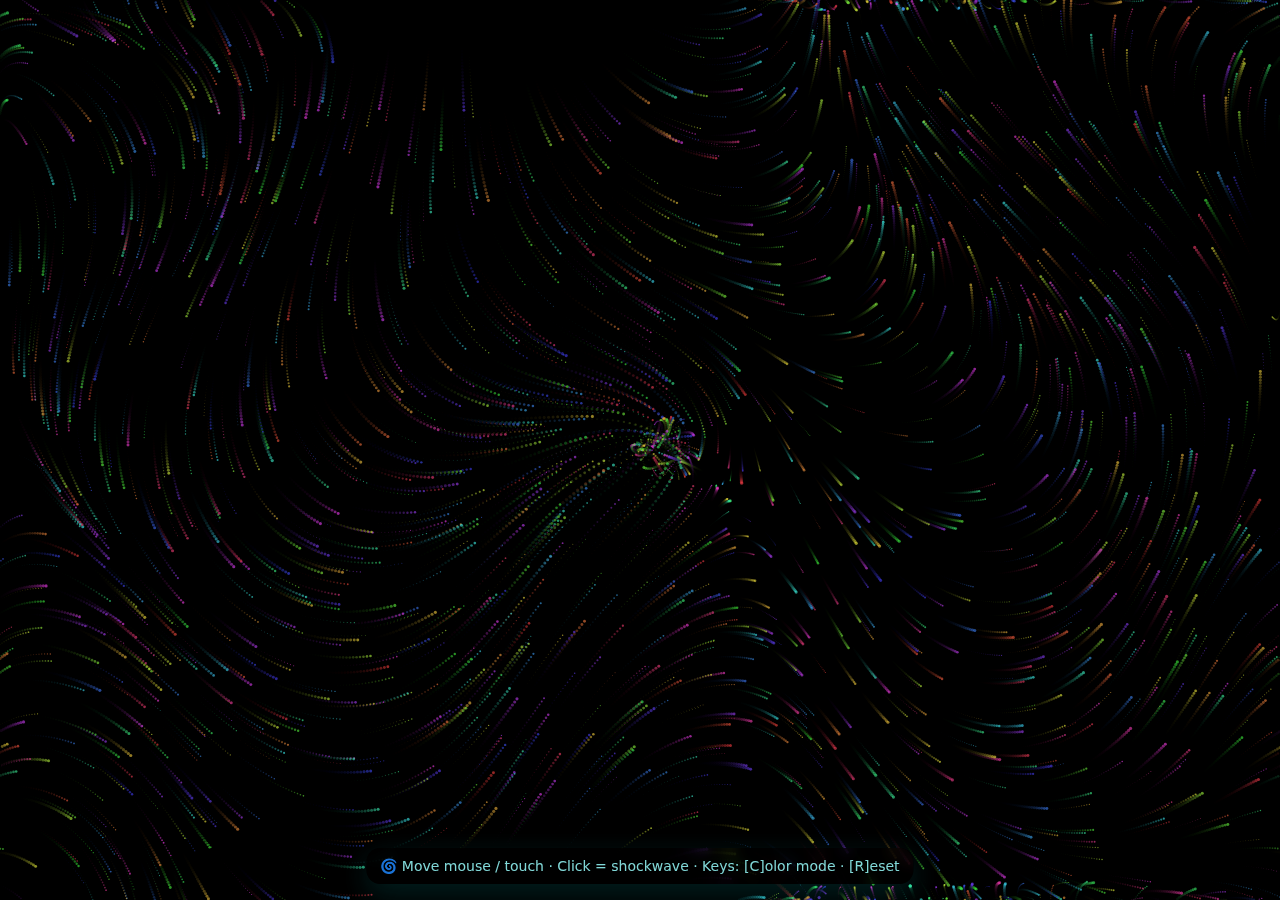
<file: animation.html>
<!DOCTYPE html>
<html lang="en">
<head>
  <meta charset="UTF-8" />
  <title>Crazy Canvas Animation</title>
  <meta name="viewport" content="width=device-width, initial-scale=1.0" />
  <style>
    html, body {
      margin: 0;
      padding: 0;
      background: radial-gradient(circle at top, #0b1020, #000);
      overflow: hidden;
      height: 100%;
      font-family: system-ui, sans-serif;
    }

    #hud {
      position: fixed;
      bottom: 16px;
      left: 50%;
      transform: translateX(-50%);
      color: #9ff;
      opacity: 0.85;
      font-size: 14px;
      background: rgba(0,0,0,0.35);
      padding: 10px 14px;
      border-radius: 14px;
      backdrop-filter: blur(6px);
      box-shadow: 0 10px 30px rgba(0,255,255,0.15);
    }

    canvas {
      display: block;
    }
  </style>
</head>
<body>
  <canvas id="c"></canvas>
  <div id="hud">🌀 Move mouse / touch · Click = shockwave · Keys: [C]olor mode · [R]eset</div>

  <script>
    const canvas = document.getElementById('c');
    const ctx = canvas.getContext('2d');

    let w, h, dpr;

    function resize() {
      dpr = window.devicePixelRatio || 1;
      w = window.innerWidth;
      h = window.innerHeight;
      canvas.width = w * dpr;
      canvas.height = h * dpr;
      canvas.style.width = w + 'px';
      canvas.style.height = h + 'px';
      ctx.setTransform(dpr, 0, 0, dpr, 0, 0);
    }

    window.addEventListener('resize', resize);
    resize();

    // ---- Utilities ----
    const rand = (a, b) => Math.random() * (b - a) + a;

    // Simple 2D value noise
    const noise = (() => {
      const perm = new Uint8Array(512);
      for (let i = 0; i < 256; i++) perm[i] = i;
      for (let i = 255; i > 0; i--) {
        const j = Math.floor(Math.random() * (i + 1));
        [perm[i], perm[j]] = [perm[j], perm[i]];
      }
      for (let i = 0; i < 256; i++) perm[i + 256] = perm[i];

      const fade = t => t * t * t * (t * (t * 6 - 15) + 10);
      const lerp = (a, b, t) => a + (b - a) * t;
      const grad = (hash, x, y) => {
        const h = hash & 3;
        return (h === 0 ? x : h === 1 ? -x : h === 2 ? y : -y);
      };

      return function(x, y) {
        const X = Math.floor(x) & 255;
        const Y = Math.floor(y) & 255;
        x -= Math.floor(x);
        y -= Math.floor(y);
        const u = fade(x);
        const v = fade(y);

        const aa = perm[X + perm[Y]];
        const ab = perm[X + perm[Y + 1]];
        const ba = perm[X + 1 + perm[Y]];
        const bb = perm[X + 1 + perm[Y + 1]];

        return lerp(
          lerp(grad(aa, x, y), grad(ba, x - 1, y), u),
          lerp(grad(ab, x, y - 1), grad(bb, x - 1, y - 1), u),
          v
        );
      };
    })();

    // ---- Flow Field ----
    const flowScale = 0.0015;
    let time = 0;

    // ---- Interaction ----
    const mouse = { x: w / 2, y: h / 2, down: false };

    window.addEventListener('mousemove', e => {
      mouse.x = e.clientX;
      mouse.y = e.clientY;
    });

    window.addEventListener('touchmove', e => {
      const t = e.touches[0];
      mouse.x = t.clientX;
      mouse.y = t.clientY;
    }, { passive: true });

    window.addEventListener('mousedown', () => shockwave(mouse.x, mouse.y));
    window.addEventListener('touchstart', e => {
      const t = e.touches[0];
      shockwave(t.clientX, t.clientY);
    });

    // ---- Particles ----
    const COUNT = 2200;
    let particles = [];

    class Particle {
      constructor() {
        this.reset();
      }

      reset() {
        this.x = rand(0, w);
        this.y = rand(0, h);
        this.vx = 0;
        this.vy = 0;
        this.life = rand(200, 1200);
        this.size = rand(0.4, 1.6);
        this.hue = rand(0, 360);
      }

      step() {
        const nx = this.x * flowScale;
        const ny = this.y * flowScale;
        const a = noise(nx + time, ny + time) * Math.PI * 2;

        const mx = this.x - mouse.x;
        const my = this.y - mouse.y;
        const md = Math.sqrt(mx * mx + my * my) + 0.0001;
        const pull = Math.min(90 / md, 2.5);

        const ax = Math.cos(a) + (-mx / md) * pull;
        const ay = Math.sin(a) + (-my / md) * pull;

        this.vx += ax * 0.15;
        this.vy += ay * 0.15;

        this.vx *= 0.96;
        this.vy *= 0.96;

        this.x += this.vx;
        this.y += this.vy;

        if (this.x < 0) this.x += w;
        if (this.x > w) this.x -= w;
        if (this.y < 0) this.y += h;
        if (this.y > h) this.y -= h;

        this.life--;
        if (this.life <= 0) this.reset();
      }

      draw() {
        ctx.beginPath();
        ctx.arc(this.x, this.y, this.size, 0, Math.PI * 2);
        ctx.fillStyle = colorMode
          ? `hsla(${this.hue}, 90%, 60%, 0.6)`
          : 'rgba(150,255,255,0.5)';
        ctx.fill();
      }
    }

    function init() {
      particles = [];
      for (let i = 0; i < COUNT; i++) particles.push(new Particle());
    }

    init();

    // ---- Shockwaves ----
    const waves = [];

    function shockwave(x, y) {
      waves.push({ x, y, r: 0, a: 1 });
    }

    // ---- Controls ----
    let colorMode = true;

    window.addEventListener('keydown', e => {
      if (e.key.toLowerCase() === 'c') colorMode = !colorMode;
      if (e.key.toLowerCase() === 'r') init();
    });

    // ---- Animation Loop ----
    function loop() {
      time += 0.0006;

      ctx.fillStyle = 'rgba(0,0,0,0.18)';
      ctx.fillRect(0, 0, w, h);

      for (const p of particles) {
        p.step();
        p.draw();
      }

      for (let i = waves.length - 1; i >= 0; i--) {
        const wave = waves[i];
        wave.r += 8;
        wave.a *= 0.95;

        ctx.beginPath();
        ctx.arc(wave.x, wave.y, wave.r, 0, Math.PI * 2);
        ctx.strokeStyle = `rgba(180,255,255,${wave.a})`;
        ctx.lineWidth = 2;
        ctx.stroke();

        if (wave.a < 0.05) waves.splice(i, 1);
      }

      requestAnimationFrame(loop);
    }

    loop();
  </script>
</body>
</html>
</file>
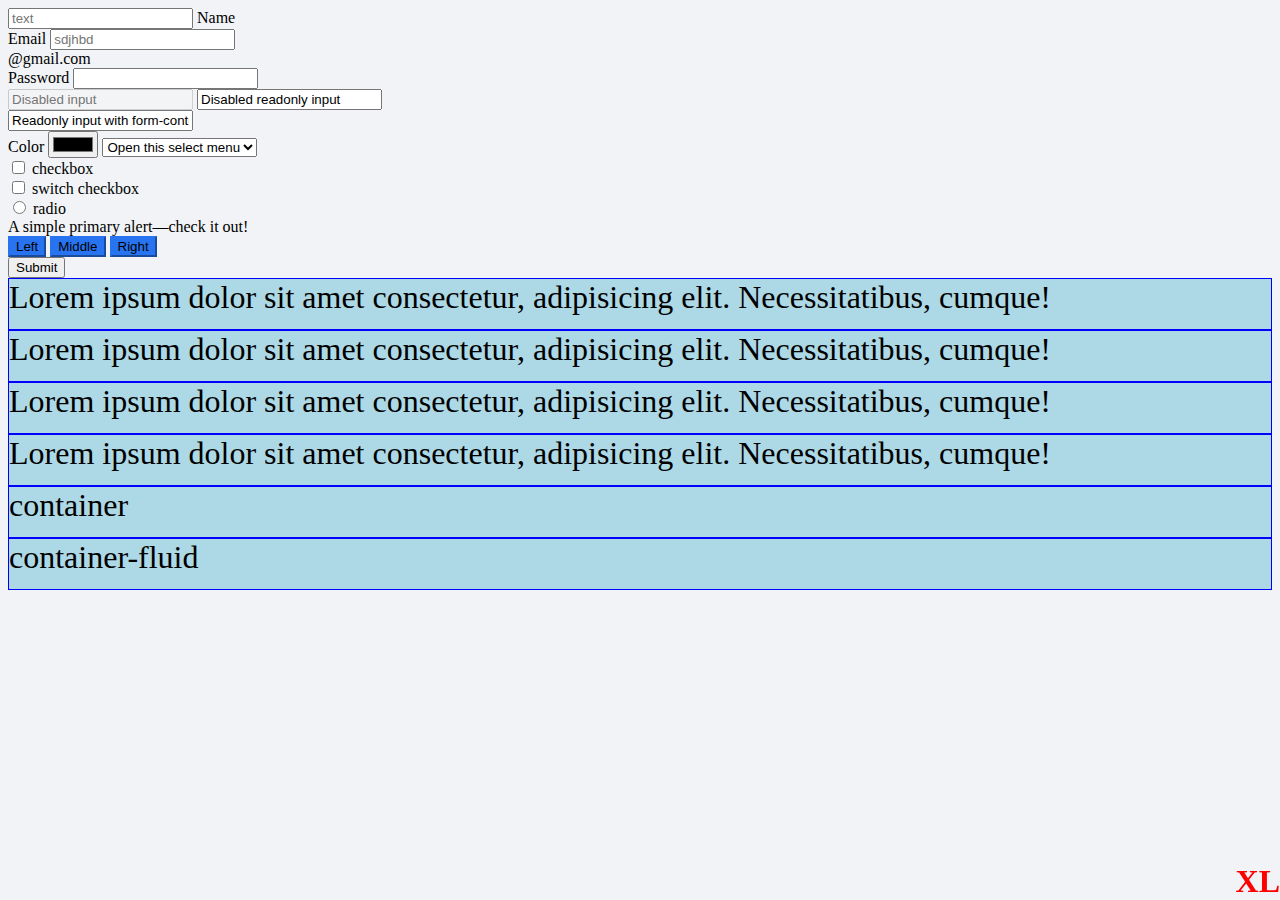
<file: boostrap.html>
<!doctype html>
<html lang="en">

<head>
  <meta charset="utf-8">
  <meta name="viewport" content="width=device-width, initial-scale=1">

  <link href="https://cdn.jsdelivr.net/npm/bootstrap@5.0.2/dist/css/bootstrap.min.css" rel="stylesheet"
    integrity="sha384-EVSTQN3/azprG1Anm3QDgpJLIm9Nao0Yz1ztcQTwFspd3yD65VohhpuuCOmLASjC" crossorigin="anonymous">
  <link rel="stylesheet" href="style.css">

  <title>Hello, world!</title>
</head>

<body>

  <div class="container">
    <form class="needs-validation" novalidate>

      <div class="form-floating mb-3">
        <input id="txt" type="text" placeholder="text" class="form-control form-control-sm">
        <label for="txt" class="form-label">Name</label>
      </div>

      <div class="row form-floating mb-3 input-group mb-3">
        <label for="email" class="col-2 mb-3form-label">Email</label>
        <input id="email" type="email" class="form-control" placeholder="sdjhbd">
        <div class="input-group-text">@gmail.com</div>
      </div>
      <div class=" mb-3">
        <label for="" class="form-label">Password</label>
        <input type="password" class="form-control" name="" id="" placeholder="" />

      </div>
      <div class="row">
        <input class="col form-control mb-3 me-3" type="text" placeholder="Disabled input" disabled>
        <input class="col form-control mb-3" type="text" value="Disabled readonly input" readonly>
      </div>

      <input class="row form-control-plaintext mb-3" type="text" value="Readonly input with form-control-plaintext"
        readonly>

      <div class="row">
        <label class="col-2 form-label" for="colorpick"> Color</label>
        <input class="col-2 mb-3 me-5 form-control-color" type="color" name="" id="colorpick">
        <select class="col form-select mb-3">
          <option selected>Open this select menu</option>
          <option value="1">One</option>
          <option value="2">Two</option>
          <option value="3">Three</option>
        </select>
      </div>

      <div class="input-group m-3 ">
        <div class="col form-check">
          <input class="form-check-input" type="checkbox" value="" id="" />
          <label class="form-check-label" for=""> checkbox </label>
        </div>

        <div class="col form-check form-switch">
          <input class="form-check-input" type="checkbox" value="" id="" />
          <label class="form-check-label" for=""> switch checkbox </label>
        </div>

        <div class="col form-check">
          <input class="form-check-input" type="radio" name="" id="" />
          <label class="form-check-label" for=""> radio </label>
        </div>
      </div>
<div class="alert alert-primary" role="alert">
  A simple primary alert—check it out!
</div>
      <div class="btn-group" >
        <button type="button" class="btn btn-primary">Left</button>
        <button type="button" class="btn btn-primary">Middle</button>
        <button type="button" class="btn btn-primary">Right</button>
      </div>
      <button>Submit</button>
    </form>
  </div>


  <div class="table-responsive-lg">
    <!-- <table class="table table-primary"> -->
    <!-- <table class="table table-secondary"> -->
    <!-- <table class="table table-success"> -->
    <!-- <table class="table table-danger"> -->
    <!-- <table class="table table-warning"> -->
    <!-- <table class="table table-info"> -->
    <!-- <table class="table table-light"> -->
    <!-- <table class="table table-dark"> -->
    <!-- <table class="table table-dark table-striped table-borderless"> -->
    <!-- <table class="table table-light table-striped table-bordered table-hover table-sm">
      <thead>
        <tr>
          <th>ID</th>
          <th>Name</th>
          <th>Department</th>
          <th>Role</th>
          <th>Email</th>
          <th>Phone</th>
          <th>City</th>
          <th>Country</th>
          <th>Status</th>
          <th>Joined</th>
        </tr>
      </thead>

      <tbody>
        <tr>
          <td>1</td>
          <td>Alice Johnson</td>
          <td>Engineering</td>
          <td>Developer</td>
          <td>alice@example.com</td>
          <td>555-1234</td>
          <td>New York</td>
          <td>USA</td>
          <td>Active</td>
          <td>2021-03-12</td>
        </tr>

        <tr>
          <td>2</td>
          <td>Bob Smith</td>
          <td>Marketing</td>
          <td>Manager</td>
          <td>bob@example.com</td>
          <td>555-2345</td>
          <td>London</td>
          <td>UK</td>
          <td>Active</td>
          <td>2020-08-01</td>
        </tr>

        <tr>
          <td>3</td>
          <td>Carla Gomez</td>
          <td>Sales</td>
          <td>Representative</td>
          <td>carla@example.com</td>
          <td>555-3456</td>
          <td>Madrid</td>
          <td>Spain</td>
          <td>Inactive</td>
          <td>2019-11-22</td>
        </tr>

        <tr>
          <td>4</td>
          <td>Daniel Lee</td>
          <td>HR</td>
          <td>Recruiter</td>
          <td>daniel@example.com</td>
          <td>555-4567</td>
          <td>Toronto</td>
          <td>Canada</td>
          <td>Active</td>
          <td>2022-02-10</td>
        </tr>

        <tr>
          <td>5</td>
          <td>Eva Brown</td>
          <td>Finance</td>
          <td>Analyst</td>
          <td>eva@example.com</td>
          <td>555-5678</td>
          <td>Sydney</td>
          <td>Australia</td>
          <td>Active</td>
          <td>2021-07-19</td>
        </tr>

        <tr>
          <td>6</td>
          <td>Frank Miller</td>
          <td>Support</td>
          <td>Technician</td>
          <td>frank@example.com</td>
          <td>555-6789</td>
          <td>Berlin</td>
          <td>Germany</td>
          <td>Inactive</td>
          <td>2018-05-03</td>
        </tr>

        <tr>
          <td>7</td>
          <td>Grace Kim</td>
          <td>Design</td>
          <td>UX Designer</td>
          <td>grace@example.com</td>
          <td>555-7890</td>
          <td>Seoul</td>
          <td>South Korea</td>
          <td>Active</td>
          <td>2023-01-14</td>
        </tr>

        <tr>
          <td>8</td>
          <td>Hassan Ali</td>
          <td>Operations</td>
          <td>Coordinator</td>
          <td>hassan@example.com</td>
          <td>555-8901</td>
          <td>Dubai</td>
          <td>UAE</td>
          <td>Active</td>
          <td>2020-04-30</td>
        </tr>

        <tr>
          <td>9</td>
          <td>Irene Novak</td>
          <td>Legal</td>
          <td>Advisor</td>
          <td>irene@example.com</td>
          <td>555-9012</td>
          <td>Prague</td>
          <td>Czech Republic</td>
          <td>Inactive</td>
          <td>2017-09-18</td>
        </tr>

        <tr>
          <td>10</td>
          <td>Jack Turner</td>
          <td>Engineering</td>
          <td>Architect</td>
          <td>jack@example.com</td>
          <td>555-0123</td>
          <td>Chicago</td>
          <td>USA</td>
          <td>Active</td>
          <td>2016-12-05</td>
        </tr>
      </tbody>
    </table> -->
  </div>
  <div class="container">
    <div class="row g-2 g-lg-3  justify-content-center">
      <div class="col-md-5 ">
        <div class="box">Lorem ipsum dolor sit amet consectetur, adipisicing elit. Necessitatibus, cumque!</div>
      </div>
      <div class="col-md-5">
        <div class="box">Lorem ipsum dolor sit amet consectetur, adipisicing elit. Necessitatibus, cumque!</div>
      </div>
      <div class="col-md-5">
        <div class="box">Lorem ipsum dolor sit amet consectetur, adipisicing elit. Necessitatibus, cumque!</div>
      </div>
      <div class="col-md-5">
        <div class="box">Lorem ipsum dolor sit amet consectetur, adipisicing elit. Necessitatibus, cumque!</div>
      </div>
    </div>
  </div>
  <div class="box container">container</div>
  <div class="box container-fluid">container-fluid</div>




    <script src="https://cdn.jsdelivr.net/npm/bootstrap@5.0.2/dist/js/bootstrap.bundle.min.js"
      integrity="sha384-MrcW6ZMFYlzcLA8Nl+NtUVF0sA7MsXsP1UyJoMp4YLEuNSfAP+JcXn/tWtIaxVXM"
      crossorigin="anonymous"></script>
</body>

</html>
</file>
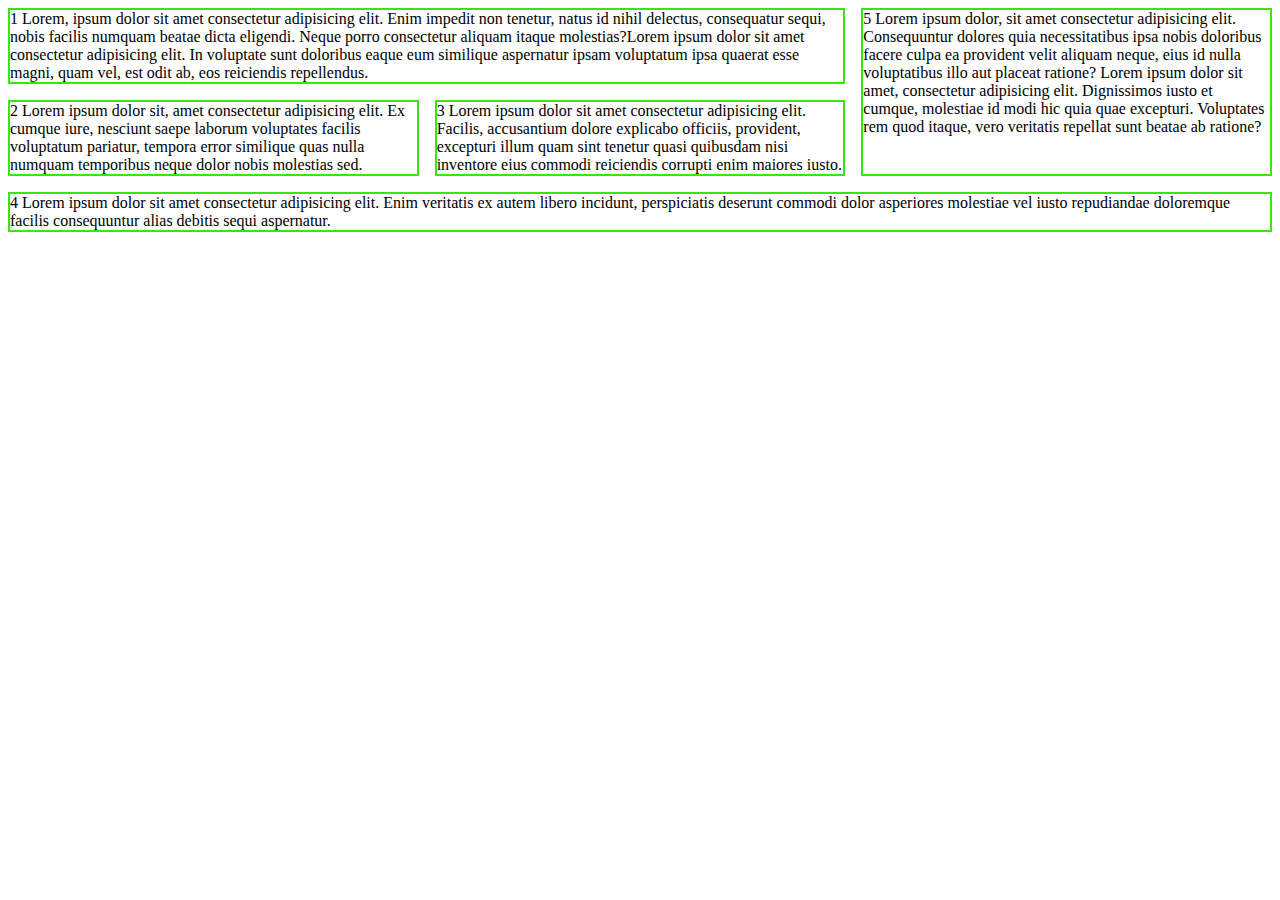
<file: Grid.html>
<!DOCTYPE html>
<html lang="en">

<head>
    <meta charset="UTF-8">
    <meta name="viewport" content="width=device-width, initial-scale=1.0">
    <title>Grid</title>
    <link rel="stylesheet" href="Grid.css">
</head>

<body>
    <div class="container">
        <div class="grid-item grid-item-1 grid-col-span-2">1 Lorem, ipsum dolor sit amet consectetur adipisicing elit. Enim impedit non tenetur, natus id nihil
            delectus,
            consequatur sequi, nobis facilis numquam beatae dicta eligendi. Neque porro consectetur aliquam itaque
            molestias?Lorem ipsum dolor sit amet consectetur adipisicing elit. In voluptate sunt doloribus eaque eum
            similique aspernatur ipsam voluptatum ipsa quaerat esse magni, quam vel, est odit ab, eos reiciendis
            repellendus.</div>
        <div class="grid-item grid-item-2">2 Lorem ipsum dolor sit, amet consectetur adipisicing elit. Ex cumque iure, nesciunt saepe laborum
            voluptates facilis voluptatum pariatur, tempora error similique quas nulla numquam temporibus neque dolor
            nobis molestias sed.</div>
        <div class="grid-item grid-item-3">3 Lorem ipsum dolor sit amet consectetur adipisicing elit. Facilis, accusantium dolore explicabo officiis,
            provident, excepturi illum quam sint tenetur quasi quibusdam nisi inventore eius commodi reiciendis corrupti
            enim maiores iusto.</div>
        <div class="grid-item grid-item-4 ">4 Lorem ipsum dolor sit amet consectetur adipisicing elit. Enim veritatis ex autem libero incidunt,
            perspiciatis deserunt commodi dolor asperiores molestiae vel iusto repudiandae doloremque facilis
            consequuntur alias debitis sequi aspernatur.</div>
        <div class="grid-item grid-item-5">5 Lorem ipsum dolor, sit amet consectetur adipisicing elit. Consequuntur dolores quia necessitatibus ipsa
            nobis doloribus facere culpa ea provident velit aliquam neque, eius id nulla voluptatibus illo aut placeat
            ratione? Lorem ipsum dolor sit amet, consectetur adipisicing elit. Dignissimos iusto et cumque, molestiae id
            modi hic quia quae excepturi. Voluptates rem quod itaque, vero veritatis repellat sunt beatae ab ratione?
        </div>
    </div>
</body>

</html>
</file>
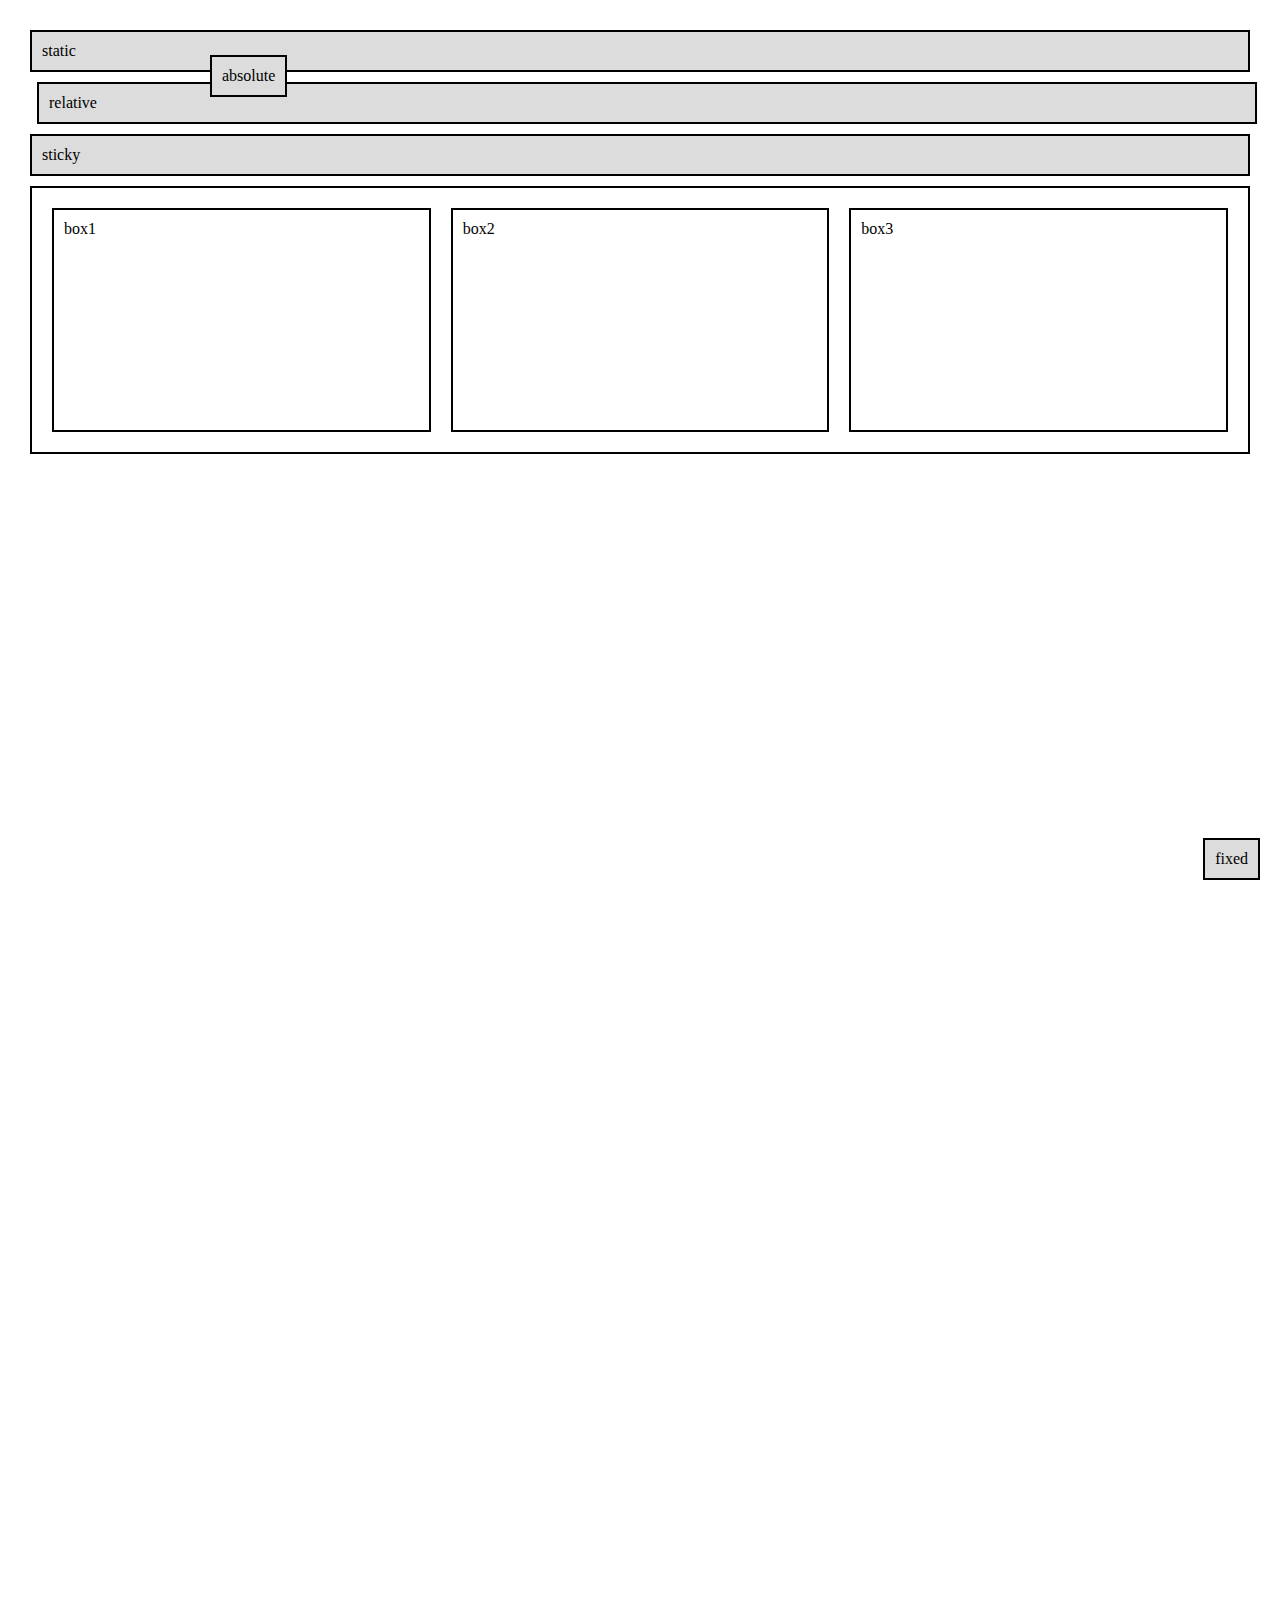
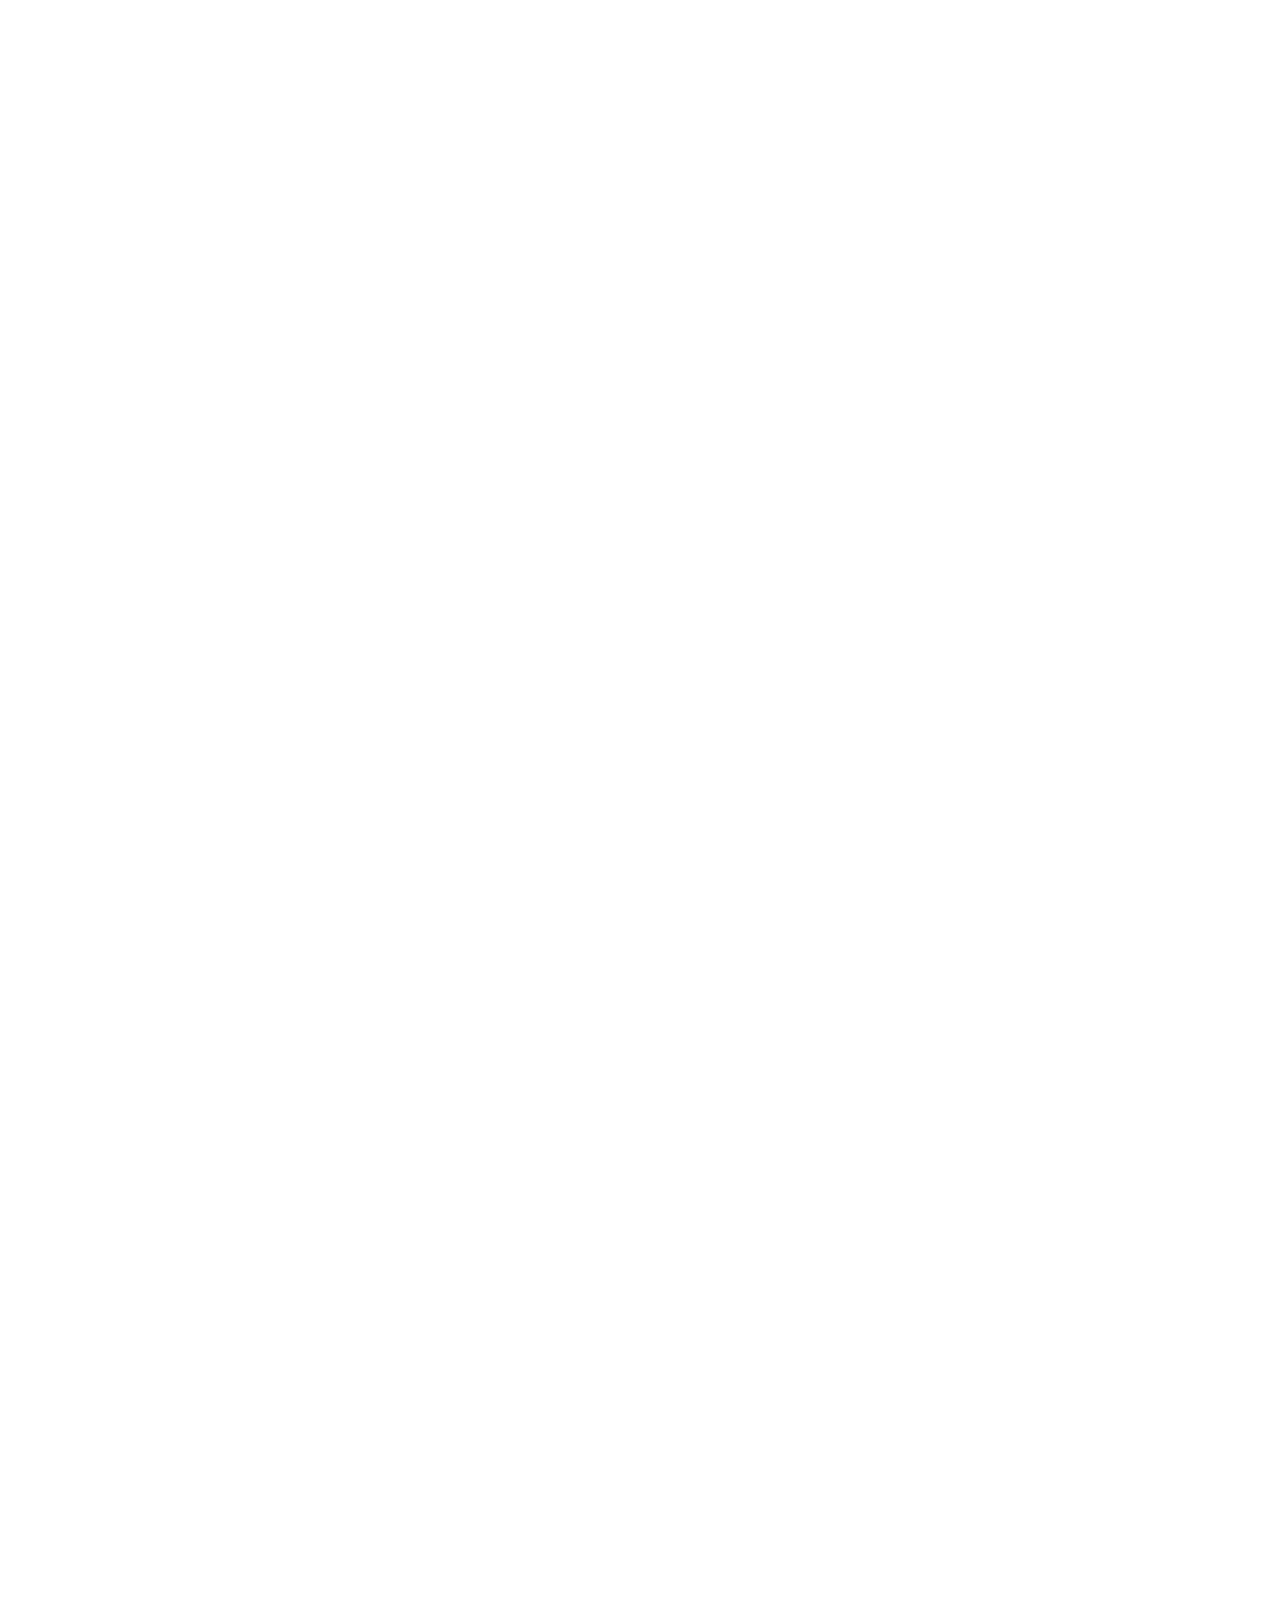
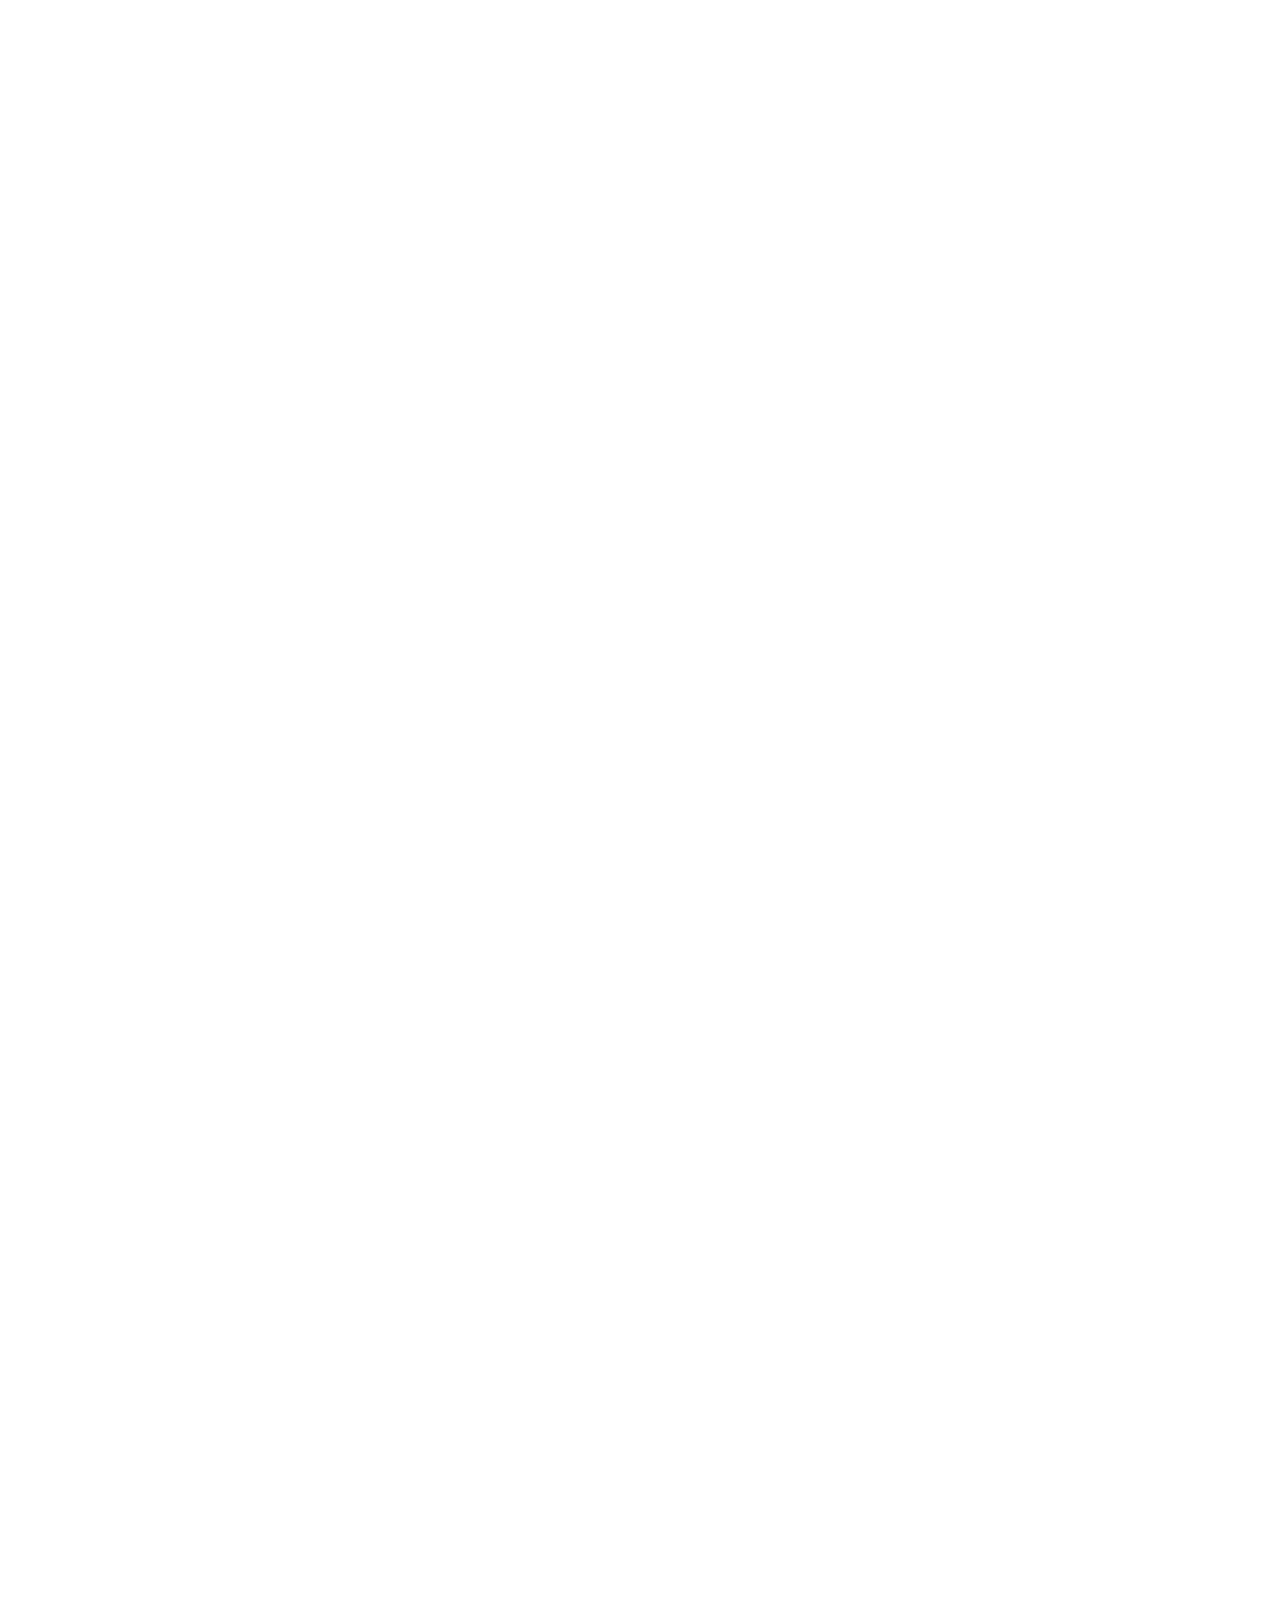
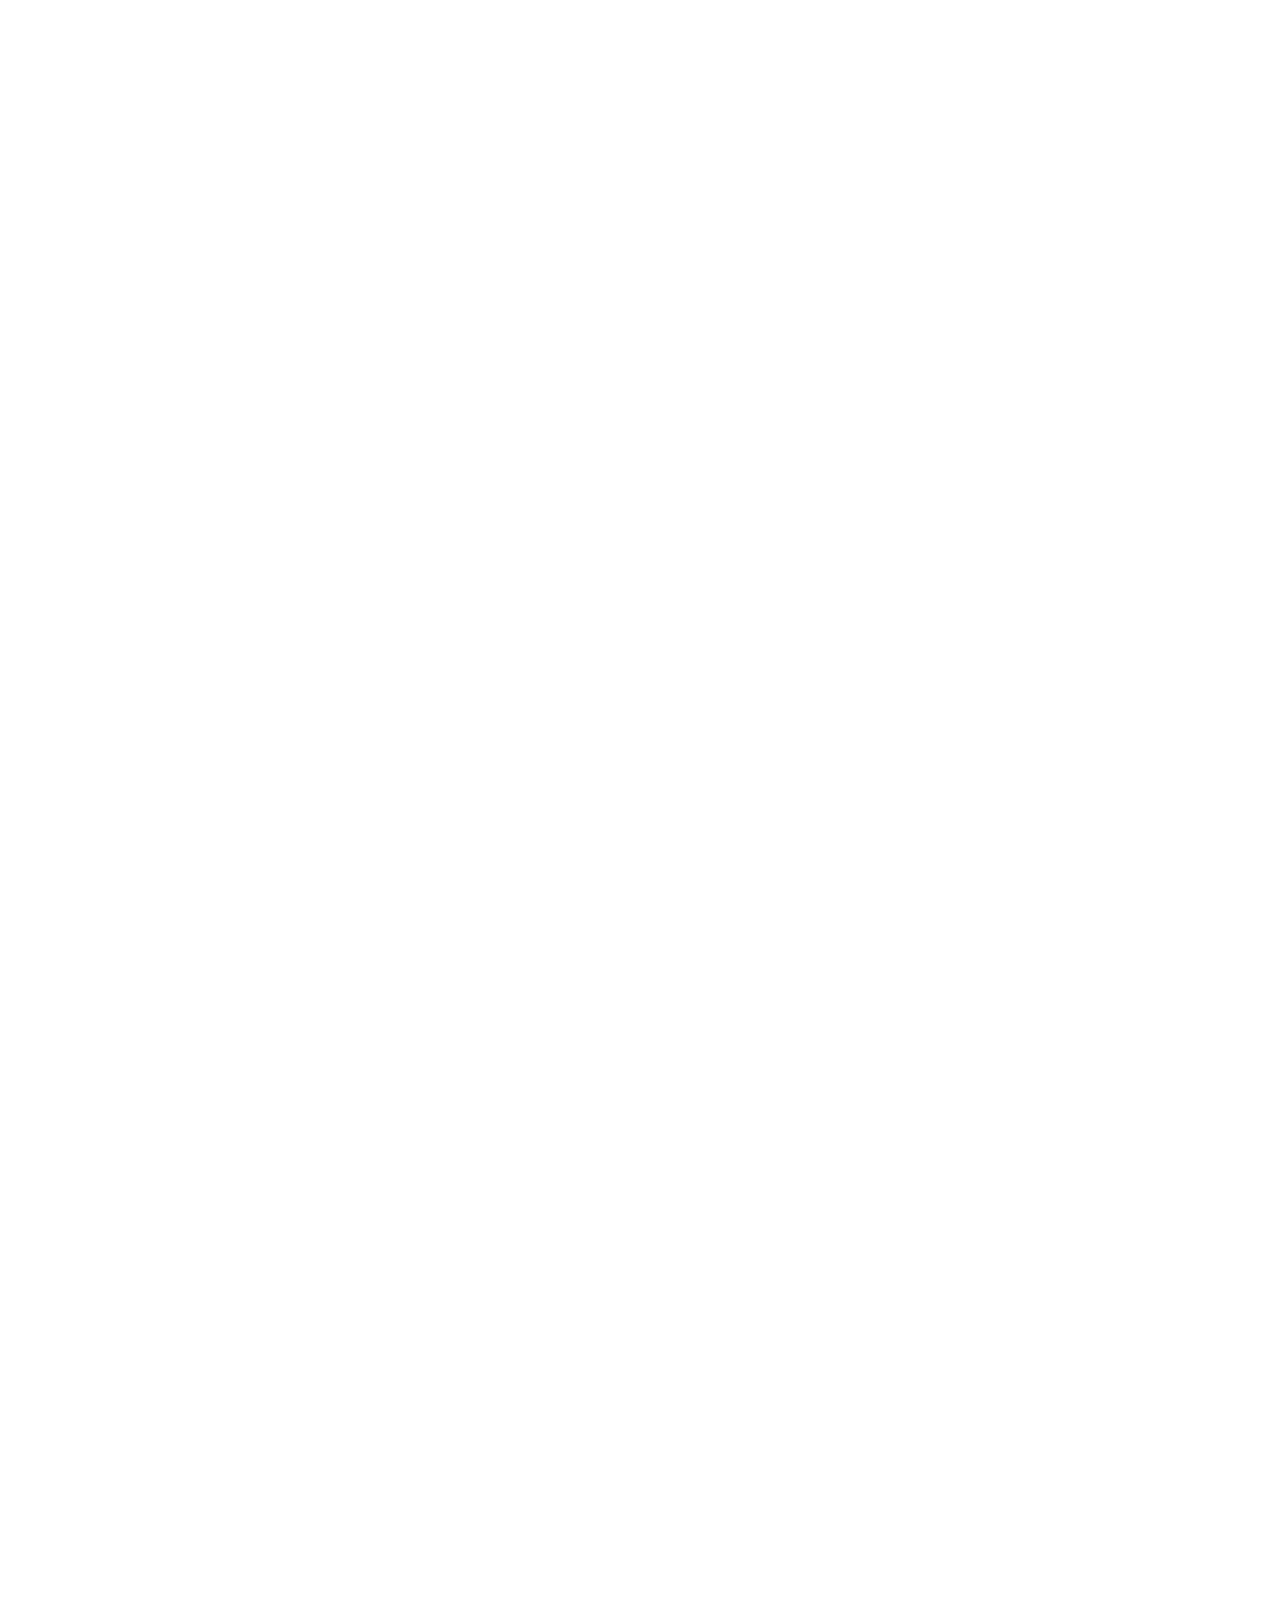
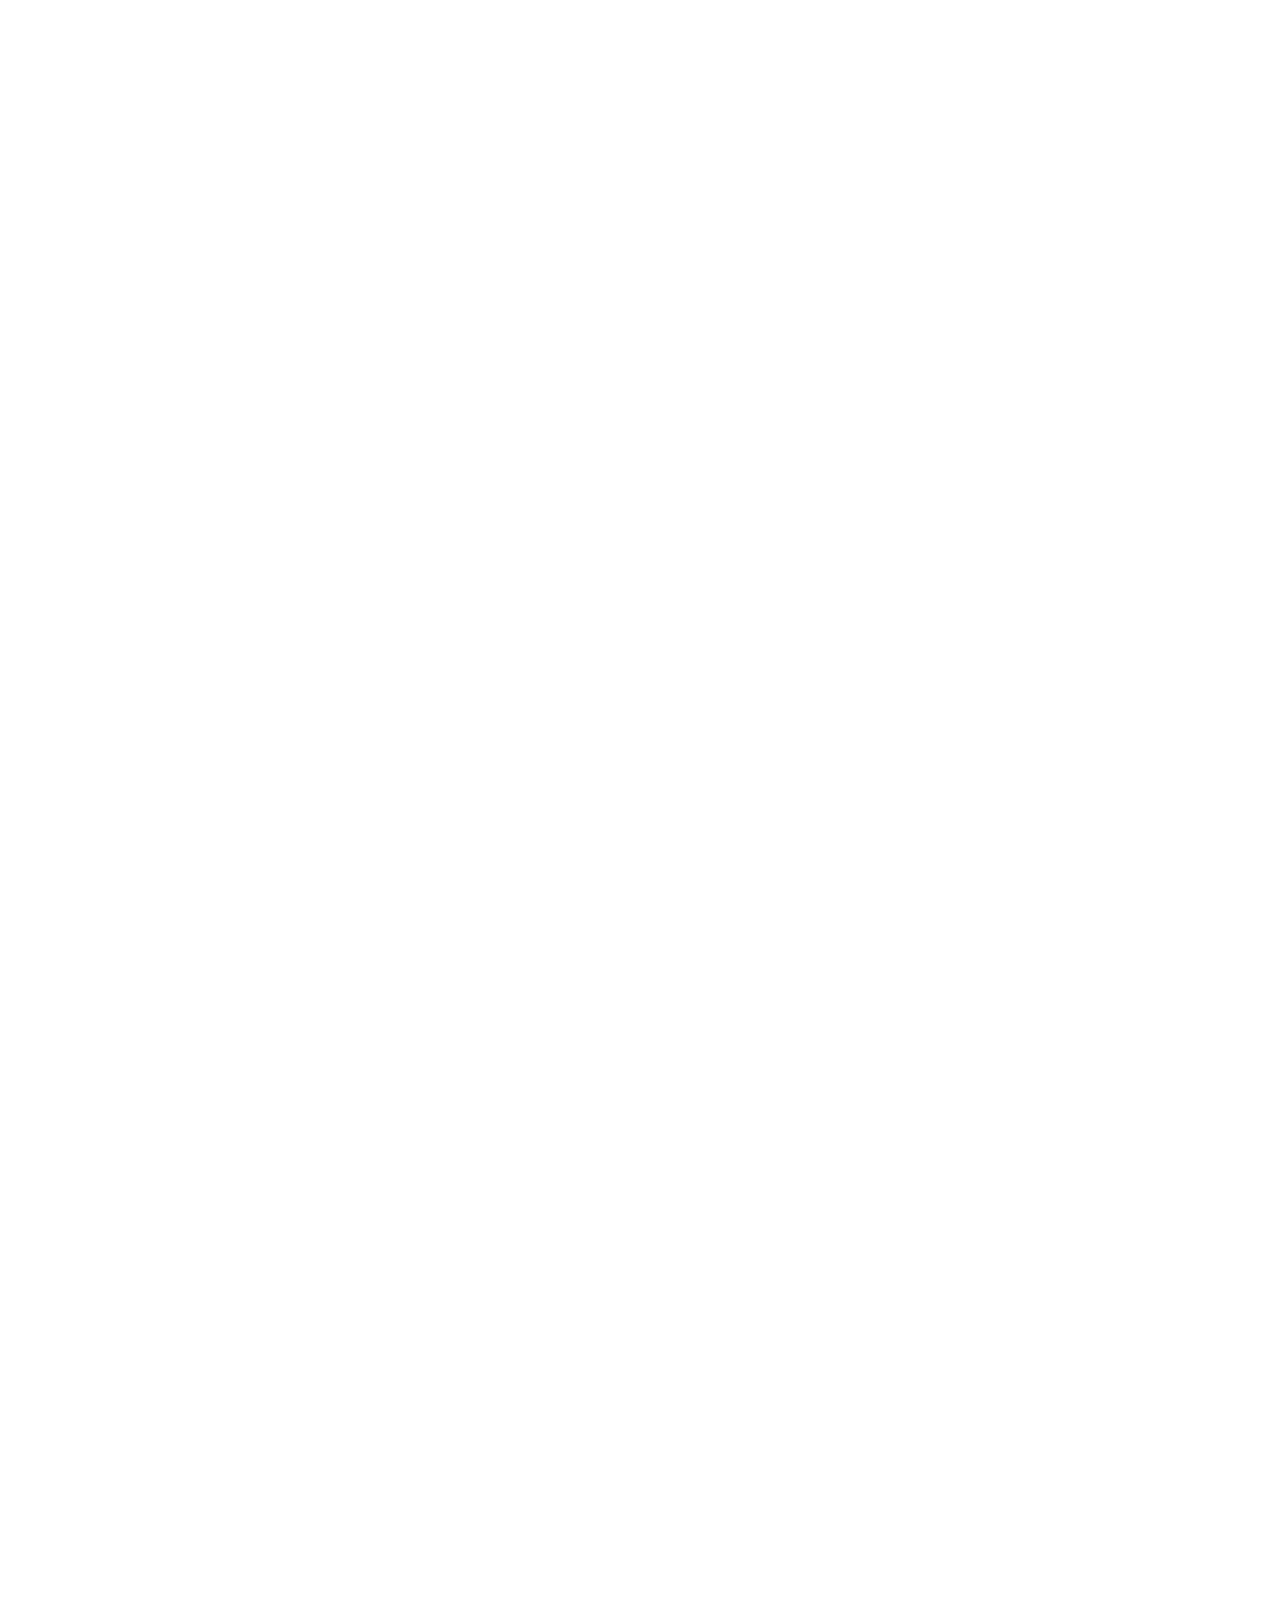
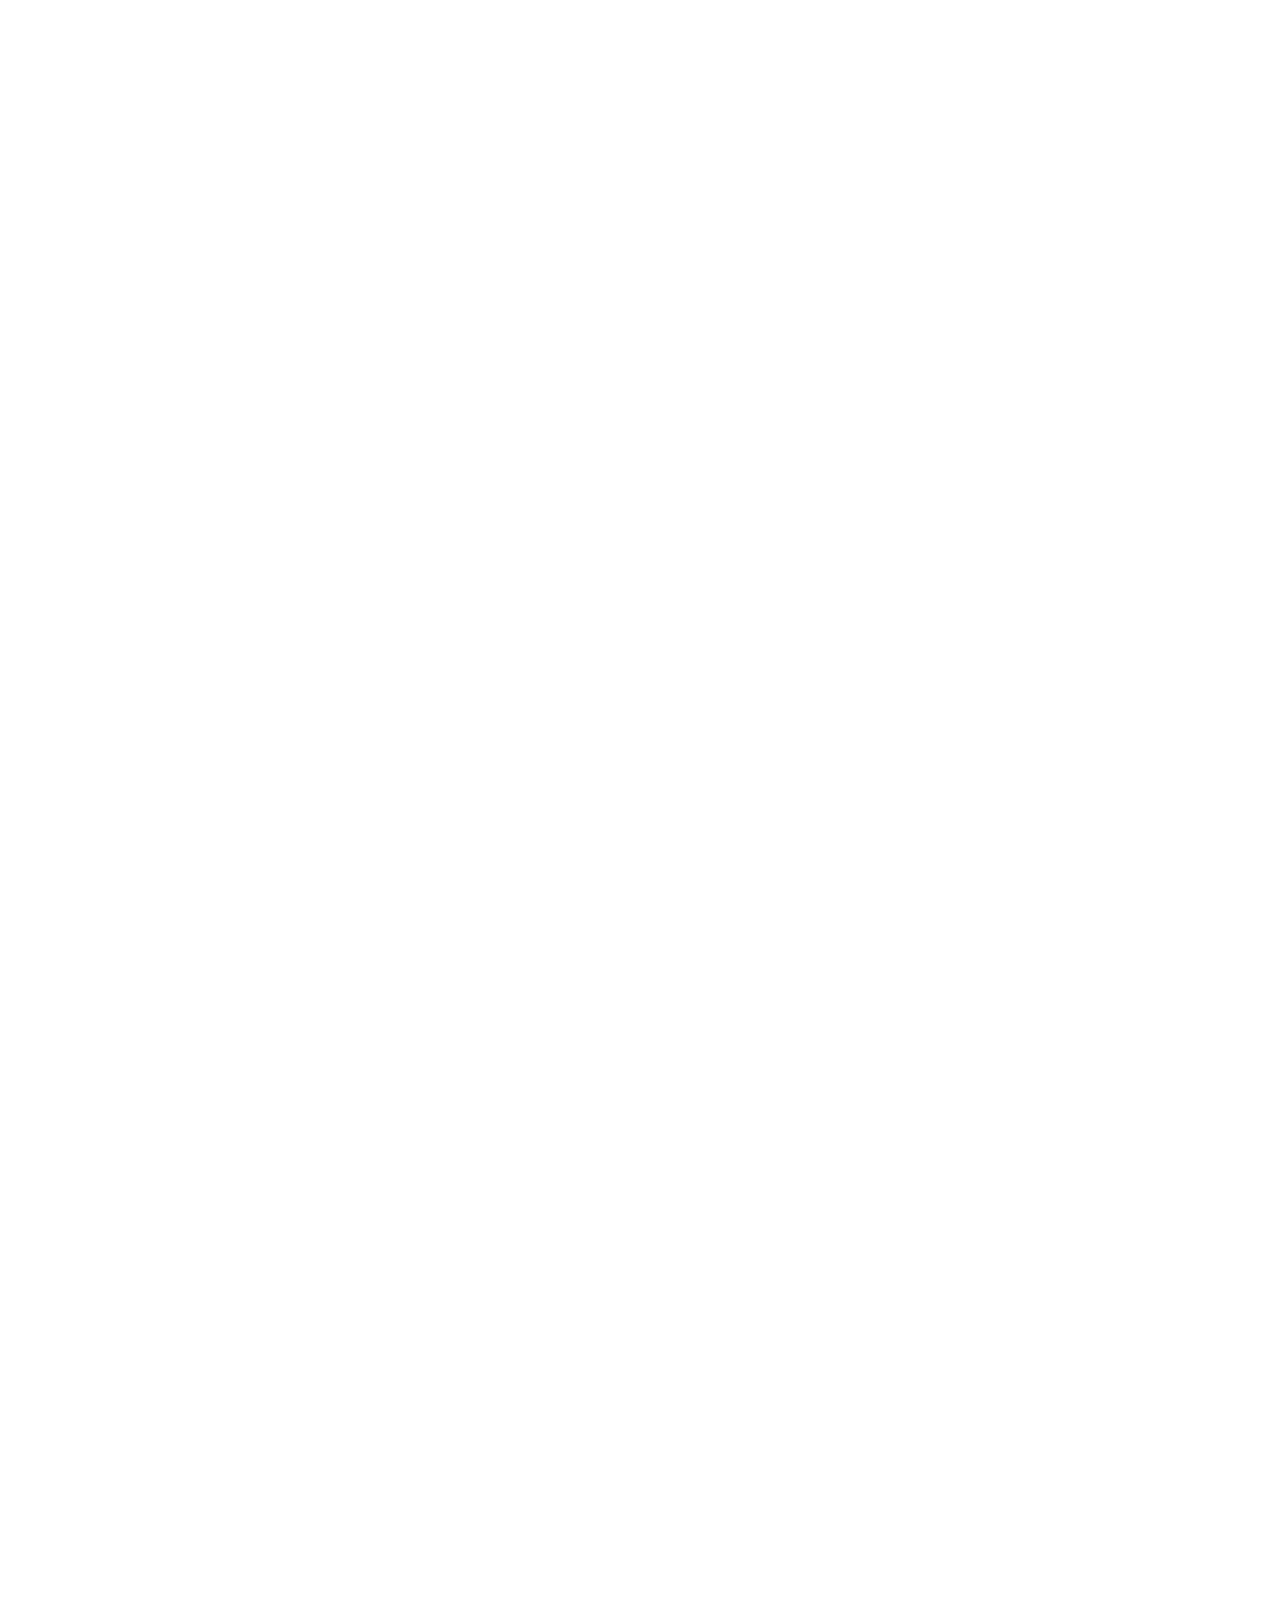
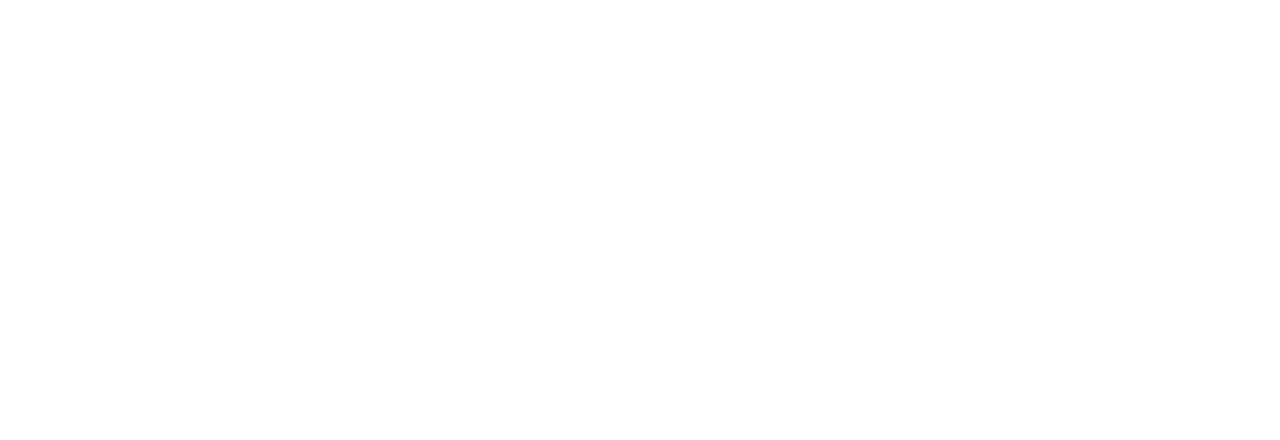
<file: layout.html>
<!DOCTYPE html>
<html lang="en">
<head>
    <meta charset="UTF-8">
    <meta name="viewport" content="width=device-width, initial-scale=1.0">
    <title>Document</title>
    <link rel="stylesheet" href="layout.css">
</head>
<body>
    <div class="box-item box-static">static</div>
    <div class="box-item box-relative">relative</div>
    <div class="box-item box-fixed">fixed</div>
    <div class="box-item box-absolute">absolute</div>
    <div class="box-item box-sticky">sticky</div>
    <div class="flexbox">
        <div class="flexbox-item flexbox-item-1">box1</div>
        <div class="flexbox-item flexbox-item-2">box2</div>
        <div class="flexbox-item flexbox-item-3">box3</div>
    </div>
</body>
</html>
</file>
<file: style.css>
/* Flipkart-style Custom CSS */

:root {
    --fk-blue: #2874f0;
    --fk-green: #388e3c;
    --fk-light-bg: #f1f3f6;
}

body {
    background-color: var(--fk-light-bg);
}

.bg-primary {
    background-color: var(--fk-blue) !important;
}

.text-success {
    color: var(--fk-green) !important;
}

/* Navbar */
.navbar-brand img {
    object-fit: contain;
}

/* Category Bar */
.category-bar {
    border-bottom: 1px solid #e0e0e0;
}

.category-scroll {
    display: flex;
    justify-content: space-between;
    padding: 15px 0;
    gap: 10px;
}

.category-item {
    display: flex;
    flex-direction: column;
    align-items: center;
    text-decoration: none;
    color: #333;
    padding: 8px 12px;
    border-radius: 4px;
    transition: background-color 0.2s ease, transform 0.2s ease;
    cursor: pointer;
    min-width: 90px;
}

.category-item:hover {
    background-color: #f0f0f0;
    transform: translateY(-2px);
}

.category-item img {
    height: 64px;
    width: 64px;
    object-fit: contain;
}

.category-item p {
    color: #333;
    font-weight: 500;
}

/* Product Cards */
.product-card {
    box-shadow: 0 1px 3px rgba(0, 0, 0, 0.1);
    cursor: pointer;
    transition: transform 0.3s ease, box-shadow 0.3s ease;
}

.product-card:hover {
    transform: translateY(-3px);
    box-shadow: 0 4px 10px rgba(0, 0, 0, 0.15);
}

.product-card .card-img-top {
    height: 160px;
    width: 100%;
    object-fit: contain;
    padding: 15px;
}

.product-card .card-title {
    font-weight: 500;
    white-space: nowrap;
    overflow: hidden;
    text-overflow: ellipsis;
}

/* Card Body */
.card {
    border-radius: 0;
}

/* Button Styles */
.btn-primary {
    background-color: var(--fk-blue);
    border-color: var(--fk-blue);
}

.btn-primary:hover {
    background-color: #1c54b2;
    border-color: #1c54b2;
}

/* Banner Ad */
.banner-ad {
    object-fit: cover;
    width: 100%;
    height: 100%;
}

/* Mobile Responsive - Category Scroll */
@media (max-width: 991px) {
    .category-scroll {
        overflow-x: auto;
        white-space: nowrap;
        -webkit-overflow-scrolling: touch;
        justify-content: flex-start;
        padding: 10px;
    }
    
    .category-item {
        flex: 0 0 auto;
        min-width: 85px;
    }
    
    /* Visible scrollbar on mobile */
    .category-scroll {
        scrollbar-width: thin;
        scrollbar-color: #c0c0c0 #f0f0f0;
    }
    
    .category-scroll::-webkit-scrollbar {
        height: 6px;
    }
    
    .category-scroll::-webkit-scrollbar-track {
        background: #f0f0f0;
        border-radius: 3px;
    }
    
    .category-scroll::-webkit-scrollbar-thumb {
        background: #c0c0c0;
        border-radius: 3px;
    }
    
    .category-scroll::-webkit-scrollbar-thumb:hover {
        background: #a0a0a0;
    }
}

/* Responsive adjustments for cards */
@media (max-width: 575px) {
    .product-card .card-img-top {
        height: 100px;
    }
    
    .product-card .card-body {
        padding: 10px 5px;
    }
    
    .product-card .card-title {
        font-size: 0.75rem;
    }
    
    .product-card .small {
        font-size: 0.65rem;
    }
}

/* Horizontal Deals Scroll */
.deals-scroll {
    overflow-x: auto;
    scroll-behavior: smooth;
    gap: 15px;
    padding-bottom: 10px;
}

.deals-scroll::-webkit-scrollbar {
    display: none;
}

.deal-item {
    min-width: 200px;
    flex: 0 0 auto;
}

.deal-item .card-img-top {
    height: 187px;
    width: 100%;
    object-fit: contain;
    padding: 15px;
}

/* Scroll Button */
.scroll-btn {
    position: absolute;
    top: 35%;
    z-index: 10;
    background: white;
    border: none;
    width: 40px;
    height: 80px;
    box-shadow: 0 2px 6px rgba(0,0,0,0.2);
    cursor: pointer;
    display: none;
}

.scroll-btn.left {
    left: -10px;
}

.scroll-btn.right {
    right: -10px;
}

.scroll-btn.visible {
    display: block;
}

.scroll-btn i {
    font-size: 18px;
}


body::before {
  content: "XS";
  color: red;
  font-size: 2rem;
  font-weight: bold;
  position: fixed;
  bottom: 0;
  right: 0;
}

/* This box class is purely used for explaining how the bootstrap grid system works. */
.box {
  background-color: lightblue;
  border: 1px solid blue;
  min-height: 50px;
  font-size: 2rem;
}

.category-row {
    padding: 15px 0;
}
@media (min-width: 576px) {
  body::before {
    content: "SM";
  }
}

@media (min-width: 768px) {
  body::before {
    content: "MD";
  }
}

@media (min-width: 992px) {
  body::before {
    content: "LG";
  }
}

@media (min-width: 1200px) {
  body::before {
    content: "XL";
  }
}

@media (min-width: 1400px) {
  body::before {
    content: "XXL";
  }
}
</file>
<file: Grid.css>
.container {
    display: grid;
    grid-gap: 1em;
    /* background-color: Gainsboro; */
}

.grid-item {
    border: 2px solid rgb(56, 229, 12);
}

@media (min-width:769px) {
    .container {
        /* grid-template-columns: 1fr 1fr 1fr; */
        grid-template-columns: repeat(3, 1fr);
        /* grid-template-rows: minmax(100px, auto); */
        
    }

    .grid-item-1 {
        /*  grid-column-start: 1; */
        /* grid-column-end: 3;  */
        /*grid-column: span 2; */
        grid-column: 1/span 2;
    }

    .grid-item-4 {
        grid-column: 1/span 3;
    }

    .grid-item-5 {
        grid-row: 1/span 2;
        /*start at 1 and combine two rows*/
        grid-column: 3;
        /*start at 3rd column*/
    }
}
</file>
<file: layout.css>
* {
    padding: 10px;
    margin: 0;
}

body {
    height: 10000px;
}

.box {
    display: relative;
    border: 2px solid black;
    margin: 10px;
}

.box-item {
    margin: 10px;
    border: 2px solid black;
}

.box-static {
    position: static;
    top: 100px;
    background-color: Gainsboro;
}

.box-relative {
    position: relative;
    left: 7px;
    background-color: Gainsboro;
}

.box-fixed {
    position: fixed;
    bottom: 10px;
    right: 10px;
    background-color: Gainsboro;
}

.box-absolute {
    position: absolute;
    top: 45px;
    left: 200px;
    background-color: Gainsboro;
    /* z-index: -1; */
    /* clip: rect(0px,60px,200px,0px); */
}

.box-sticky {
    position: sticky;
    top: 10px;
    background-color: Gainsboro;
}

.flexbox {
    display: flex;
    border: 2px solid black;
    margin: 10px;
    /* flex-wrap: wrap; */
    /* flex-direction: column; */

    justify-content: center;
    /* justify-content: flex-end; */
    /* justify-content: space-between; */
    /* justify-content: space-around; */
    /* justify-content: space-evenly; */

    /* align-items: normal; */
    /* align-items: stretch; */
    /* align-items: center; */
    /* align-items: flex-start; */
    /* align-items: flex-end; */
    /* align-items: baseline; */
}

.flexbox-item {
    width: 100px;
    margin: 10px;
    border: 2px solid black;
    flex: 30%;
}

.flexbox-item-1 {
    min-height: 100px;
    /* flex-grow: 0;
    flex-shrink: 0; */
    /* align-self: center; */
}

.flexbox-item-2 {
    min-height: 150px;
    /* flex-grow: 1; */
}

.flexbox-item-3 {
    min-height: 200px;
    /* flex-grow: 2; */
}

@media (max-width:425px) {

    .flexbox {
        flex-direction: column;
        align-items: stretch;
        
    }


}
</file>
